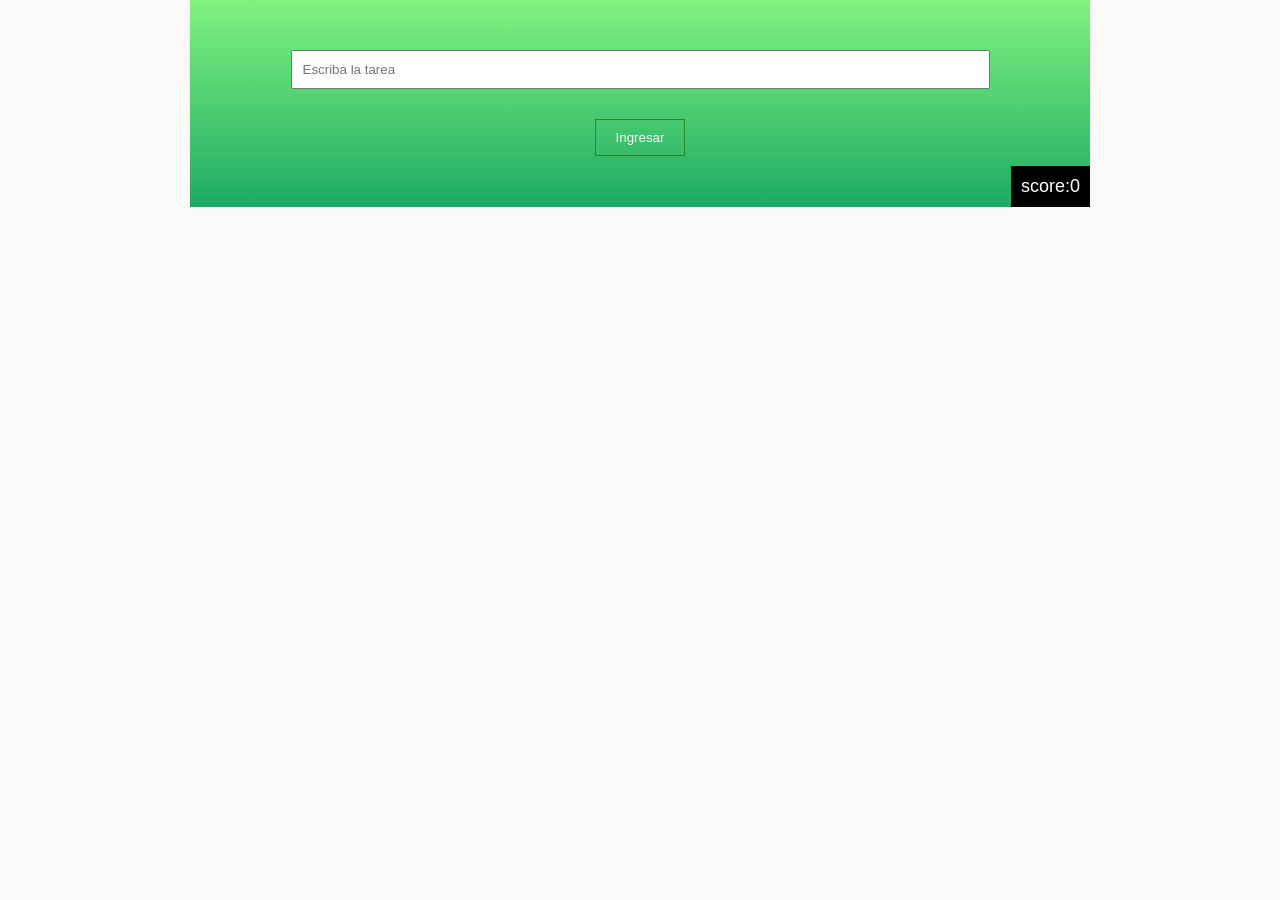
<file: index.html>
<!DOCTYPE html>
<html lang="es" dir="ltr">

<head>
   
    <meta charset="utf-8" />
    <title>lista de tareas</title>
    <meta name="author" content="Alexoid" />
    <link rel="stylesheet" href="lista de tareas.css"/>
    <script></script>
    
  
    <meta name="keywords" content="lista de tareas"/>
    
    
    
</head>
<body>
    <div class="contenedor">
        <div class="encabezado">
            <form class="formulario" action="">
                <input type="text" name="texto" id="tareaInput" data-key="13" class="key" placeholder="Escriba la tarea" >
                <br>
                <input type="button"  name="boton" id="btn-agregar" value="Ingresar" class="boton">

            </form>
            <div class="qw">
                <div class="score" id="score">
                    <p class="sco">score:<span id="puntaje" >0</span></p>
                    
                    
                </div>
            </div>
            

        </div>   
        <div class="tareas">
            <ul class="lista" id="lista">
                

            </ul>


        </div>

        

    </div>
    <script src="lista de tareas1.1.js"></script>

</body>
</html>
</file>
<file: lista de tareas.css>
body {
    padding:0px;
    margin: 0px;
    box-sizing: border-box;
    background: rgba(250, 248, 246, 0.842);
    font-family: Arial, Helvetica, sans-serif;
    font-size: 15px;
    
    
    
}

.encabezado{
    background: linear-gradient(0deg, rgb(30, 170, 100),rgba(106, 241, 106, 0.842) );
    text-align: center;
    padding: 50px 0px 0px;
    max-width: 900px;
    width: 90%;
    margin: auto;
    
    

}
#tareaInput{
    margin-bottom: 30px;
    padding:10px;
    width: 75%;
  

}
.error{
    border:5px solid red;
    color:red;

}



.boton{
    color:#FAFAFA;
    background:none;
    border:1px solid forestgreen;
    padding: 10px 20px;
    margin-bottom: 10px;
}
.formulario .boton:hover{
    border: 1px solid #FAFAFA;


}
.tareas{
    margin: auto;
    text-align: left;
    max-width: 800px;
    width: 70%;

}
.lista li{
    list-style: none;
    
    border-bottom: 1px solid rgb(68, 67, 67);
    padding:20px 0px 10px;
    
    
    
}
a{
    text-decoration:none;
    color:rgb(68, 67, 67);
    font-weight: bold;
    
    

}

.lista li a:hover{
    text-decoration: line-through;
}

.score{
    
    
    
    font-size: 18px;
    color:white; 
    max-width: 100%;   
    
}

.sco{
    
    
    margin:0;
    background: black;
    padding:10px;
    
     

}

.qw{
    display: flex;
    flex-flow: row wrap;
    justify-content:flex-end;
    


}
</file>
